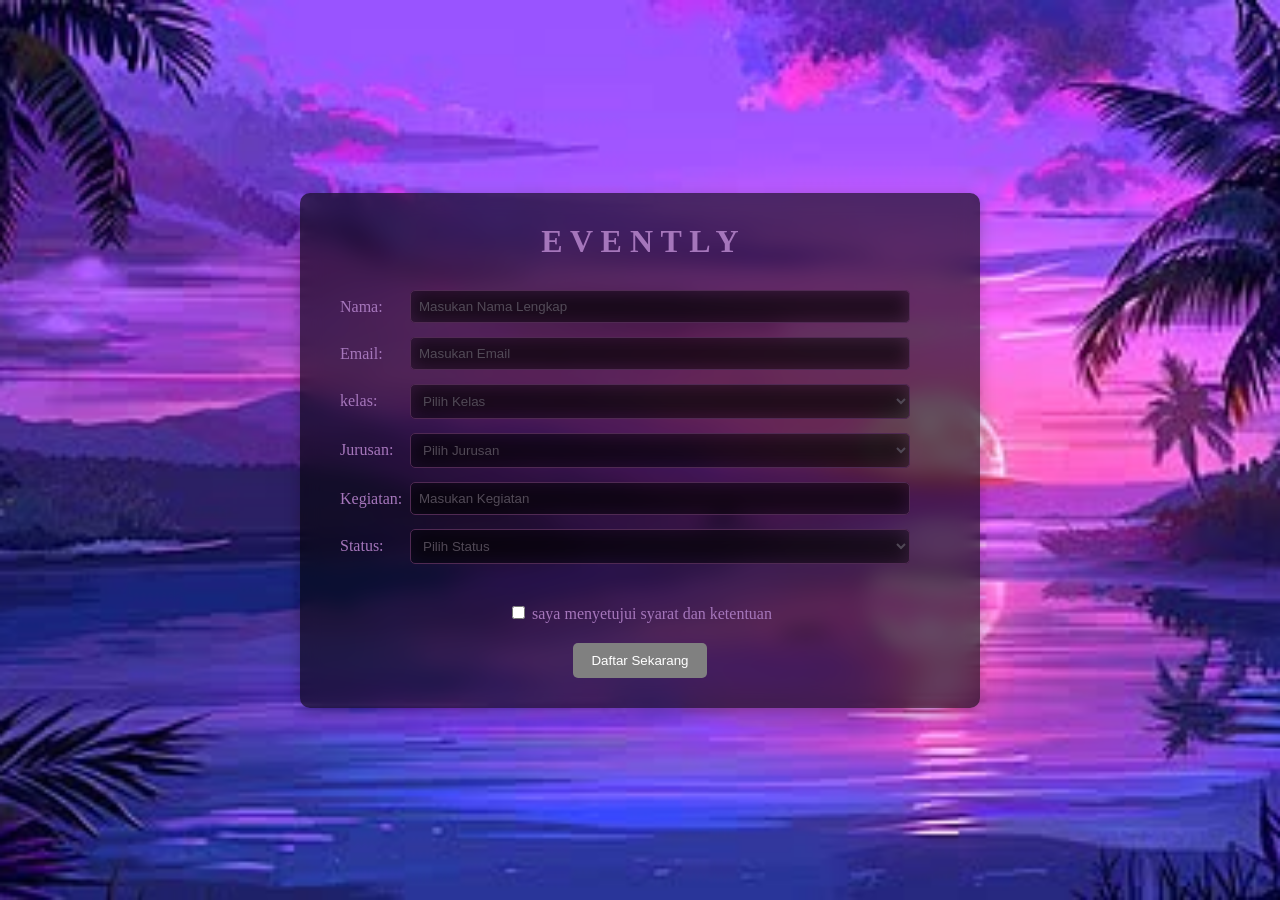
<file: index.html>
<!DOCTYPE html>
<html lang="en">
<head>
    <meta charset="UTF-8">
    <meta name="viewport" content="width=device-width, initial-scale=1.0">
    <title>evently</title>
    <link rel="stylesheet" href="css/style.css">
</head>

<body>

    <div class="container">
        <h1>E V E N T L Y</h1>
        <div id="hasil"></div>

        <form id="formPendaftaran" novalidate>

        <div class="form-group">
                <label for="nama">Nama:</label>
        
            <div class="input-area">
                <input type="text" id="nama" placeholder="Masukan Nama Lengkap">
                <small id="errornama" class="error"></small>
            </div>
        </div>
        
        <div class="form-group">
                <label for="Email">Email:</label>
            
            <div class="input-area">
                <input type="email" id="email" placeholder="Masukan Email">
                <small id="erroremail" class="error"></small>
            </div>
        </div>
         
    <div class="form-group">
            <label for="kelas">kelas:</label>

            <div class="input-area">
                <select name="kelas" id="kelas">
        <option value="" selected disabled>Pilih Kelas</option>
        <option value="X PPLG 1"> X PPLG 1 </option>
        <option value="X PPLG 2"> X PPLG 2 </option>
        <option value="X PPLG 3"> X PPLG 3 </option>
        <option value="X TJKT 1"> X TJKT 1 </option>
        <option value="X TJKT 2"> X TJKT 2 </option>
        <option value="X TJKT 3"> X TJKT 3 </option>
        <option value="X TJKT 4"> X TJKT 4 </option>
        <option value="X BP"> X BP </option>

        <option value="XI RPL 1"> XI RPL 1 </option>
        <option value="XI RPL 2"> XI RPL 2 </option>
        <option value="XI RPL 3"> XI RPL 3 </option>
        <option value="XI TKJ 1"> XI TKJ 1 </option>
        <option value="XI TKJ 2"> XI TKJ 2 </option>
        <option value="XI TKJ 3"> XI TKJ 3 </option>
        <option value="XI TJA"> XI TJA </option>
        <option value="PF"> XI PF </option>

        <option value="XII RPL 1"> XII RPL 1 </option>
        <option value="XII RPL 2"> XII RPL 2 </option>
        <option value="XII RPL 3"> XII RPL 3 </option>
        <option value="XII TKJ 1"> XII TKJ 1 </option>
        <option value="XII TKJ 2"> XII TKJ 2 </option>
        <option value="XII TKJ 3"> XII TKJ 3 </option>
        <option value="XII TJA 1"> XII TJA 1 </option>
        <option value="XII TJA 2"> XII TJA 2 </option>
        <option value="XII PF 1"> XII PF 1 </option>
        <option value="XII PF 2"> XII PF 2 </option>
        </select>
        <small id="errorkelas" class="error"></small>
            </div>
    </div>

    <div class="form-group">
        <label for="jurusan">Jurusan:</label>

        <div class="input-area">
        <select name="jurusan" id="jurusan">
        <option value="" selected disabled>Pilih Jurusan</option>
        <option value="RPL">RPL</option>
        <option value="TJA">TJA</option>
        <option value="TKJ">TKJ</option>
        <option value="PF">PF</option>
        </select>
        <small id="errorjurusan" class="error"></small>
        </div>
    </div>

    <div class="form-group">
        <label for="Kegiatan">Kegiatan:</label>

        <div class="input-area">
        <input type="text" id="kegiatan" placeholder="Masukan Kegiatan">
        <small id="errorkegiatan" class="error"></small>
        </div>
    </div>

    <div class="form-group">
        <label for="Status">Status:</label>

        <div class="input-area">
            <select id="status">
                <option value="" selected disabled>Pilih Status</option>
                <option value="pending">Pending</option>
                <option value="approve">Approve</option>
                <option value="reject">Reject</option>
            </select>
            <small id="errorstatus" class="error"></small>
        </div>
    </div>
    
     <div class="checkbox">
        <input type="checkbox" id="syarat"> 
        <label for="Syarat">saya menyetujui syarat dan ketentuan</label>
    </div>

    <div class="button-area">
        <button type="submit" id="btndaftar" disabled>Daftar Sekarang</button>
    </div>

        </form>
    </div>
    <script src="js/script.js"></script>
</body>
</html>
</file>
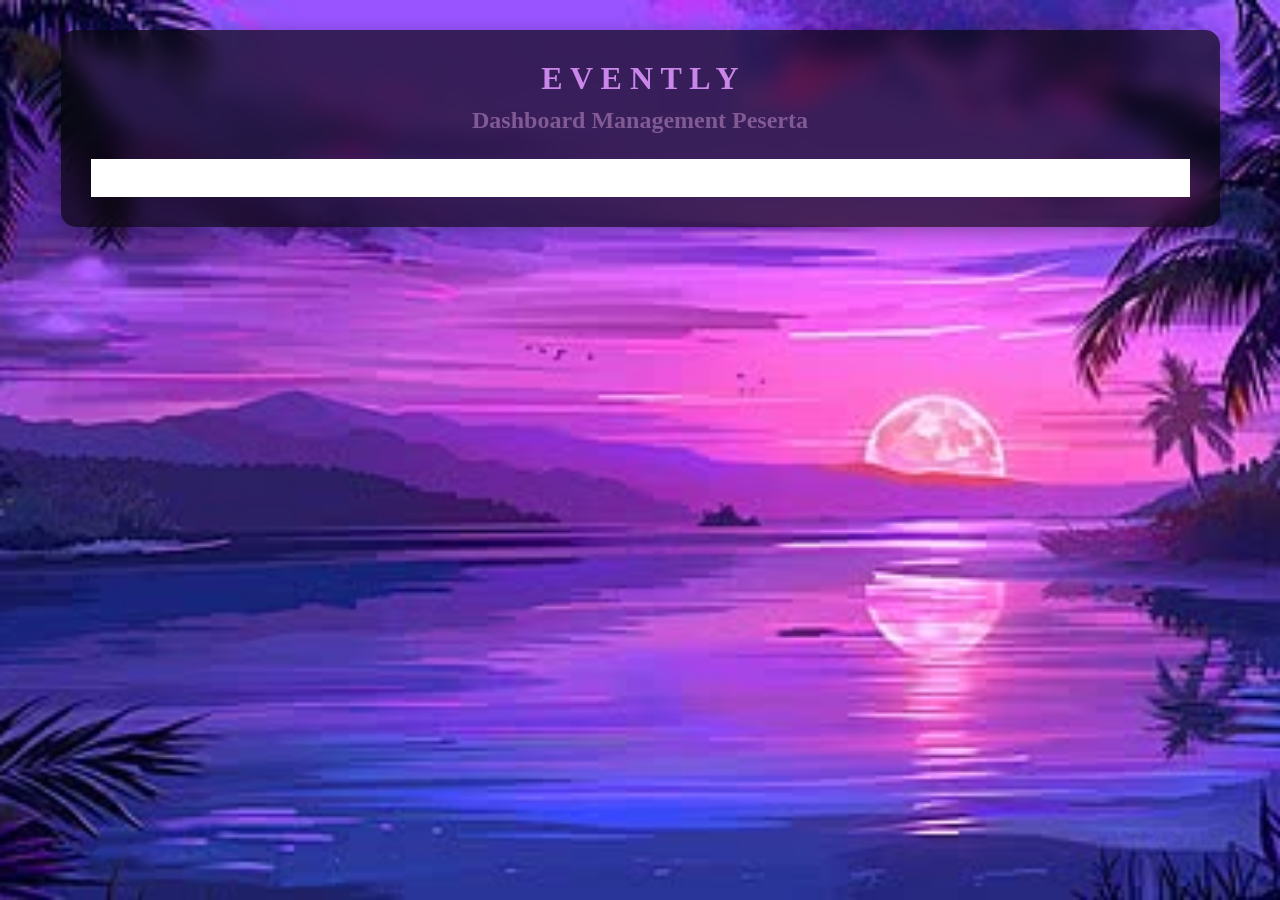
<file: Pages/dashboard.html>
<!DOCTYPE html>
<html lang="en">
<head>
    <meta charset="UTF-8">
    <meta name="viewport" content="width=device-width, initial-scale=1.0">
    <title>Dashboard Peserta</title>
    <link rel="stylesheet" href="../css/dashboard.css">
</head>
<body>
    <div class="container">
        <h1>E V E N T L Y</h1>    
        <h2>Dashboard Management Peserta </h2>
    
        <table>
            <thead>
                <tr>
                    <th>No</th>
                    <th>Nama</th>
                    <th>Email</th>
                    <th>Kelas</th>
                    <th>Jurusan</th>
                    <th>Kegiatan</th>
                    <th>Status</th>
                    <th>Aksi</th>
                </tr>
            </thead>

            <tbody id="tabelpeserta"></tbody>
        </table>
    </div>
    <script src="../js/dashboard.js"></script>
</body>
</html>
</file>
<file: css/style.css>
body {
    background-image: url("../assets/images/image.png");
    background-size: cover;
    background-position: center;
    background-repeat: no-repeat;

    margin: 0;
    min-height: 100vh;
    display: flex;
    justify-content: center;
    align-items: center;
    font-family: 'Times New Roman', Times, serif;
    color:  #a576bb;
}

.container {
    background-color: rgba(3, 3, 3, 0.6);
    backdrop-filter: blur(10px);
    width: 600px;
    padding: 30px 40px;
    border-radius: 10px;
    box-shadow: 0 5px 15px rgba(0, 0, 0, 0.25);
}

h1{
    text-align: center;
    margin-top: 0px;
    margin-bottom: 30px;
}

.form-group {
    display: flex;
    margin-bottom: 10px;
}

.form-group> label {
    width: 70px;
    padding-top: 8px;
}

.input-area {
    flex: 1;
}

input[type="text"],
input[type="email"],

select {
    width: 500px;
    padding: 8px;
    border: 1px solid rgb(80, 42, 83);
    border-radius: 5px;
    box-sizing: border-box;
   
    background: rgba(0, 0, 0, 0.25);
    color: #fcfbfb;
    backdrop-filter: blur(10px);
}

input::placeholder{
    color: #524a57;
}

select {
    color: #504855;
}

select option {
    color: #ffffff;
    background-color: #0f0b0f;
}

select.selected {
    color: white;
}

.error {
    display: block;
    color: #84758d;
    font-size: 13px;
    margin-top: 4px;
}

.checkbox {
    margin-top: 35px;
    margin-bottom: 20px;
    text-align: center;
}

button {
    background-color: rgb(145, 0, 158);
    color: #fff;
    border: none;
    padding: 10px 18px;
    border-radius: 5px;
    cursor: pointer;
}

.button-area {
    text-align: center;
}

button:hover {
    background-color: rgb(148, 37, 158);
}

button:disabled {
    background-color: gray;
    cursor: not-allowed;
}

#hasil {
    margin-top: 15px;
    text-align: center;
    margin-bottom: 15px;
    color: #fff;

    background: rgba(0, 0, 0, 0.2);
    padding: 15px;
    border-radius: 10px;
    margin: 0 auto 10px;
    width: 80%;
    box-sizing: border-box;
}

#hasil:empty {
    display: none;
}
</file>
<file: css/dashboard.css>
body{
    background-image: url("../assets/images/image.png");
    background-size: cover;
    background-position: center;
    background-repeat: no-repeat;
    background-attachment: fixed;
    margin: 0;
    min-height: 100vh;
    padding: 30px;
    box-sizing: border-box;
    font-family: 'Times New Roman', Times, serif;
    color: #ffff;
}

.container{
    width: 95%;
    max-width: 1200px;
    margin: 0 auto;
    padding: 30px;
    box-sizing: border-box;
    background: rgba(3, 3, 3, 0.65);
    backdrop-filter: blur(10px);
    border-radius: 15px;
    box-shadow: 0 5px 20px rgba(0, 0, 0, 0.3);
}

h1 {
    text-align: center;
    margin-top: 0;
    margin-bottom: 10px;
    color: rgb(202, 134, 233);
}

h2{
    text-align: center;
    margin-top: 0;
    margin-bottom: 25px;
    color: rgb(129, 90, 148);
} 


table {
    width: 100%;
    border-collapse: collapse;
}

th, td {
    border: 1 px solid rgba(255, 255, 255, 0.3);
    padding: 10px;
    text-align: center;
}

th{
    background-color: white;
}

button{
    border: none;
    padding: 7px 10px;
    border-radius: 5px;
    cursor: pointer;
    color: white;
    background-color: rgb(145, 0, 158);
    margin: 2px;
}

button:hover{
    background-color: rgb(148, 37, 158);
}

@media (max-width: 900px) {
    .container {
        overflow-x: auto;
    }

    table {
        min-width: 900px;
    }
}
</file>
